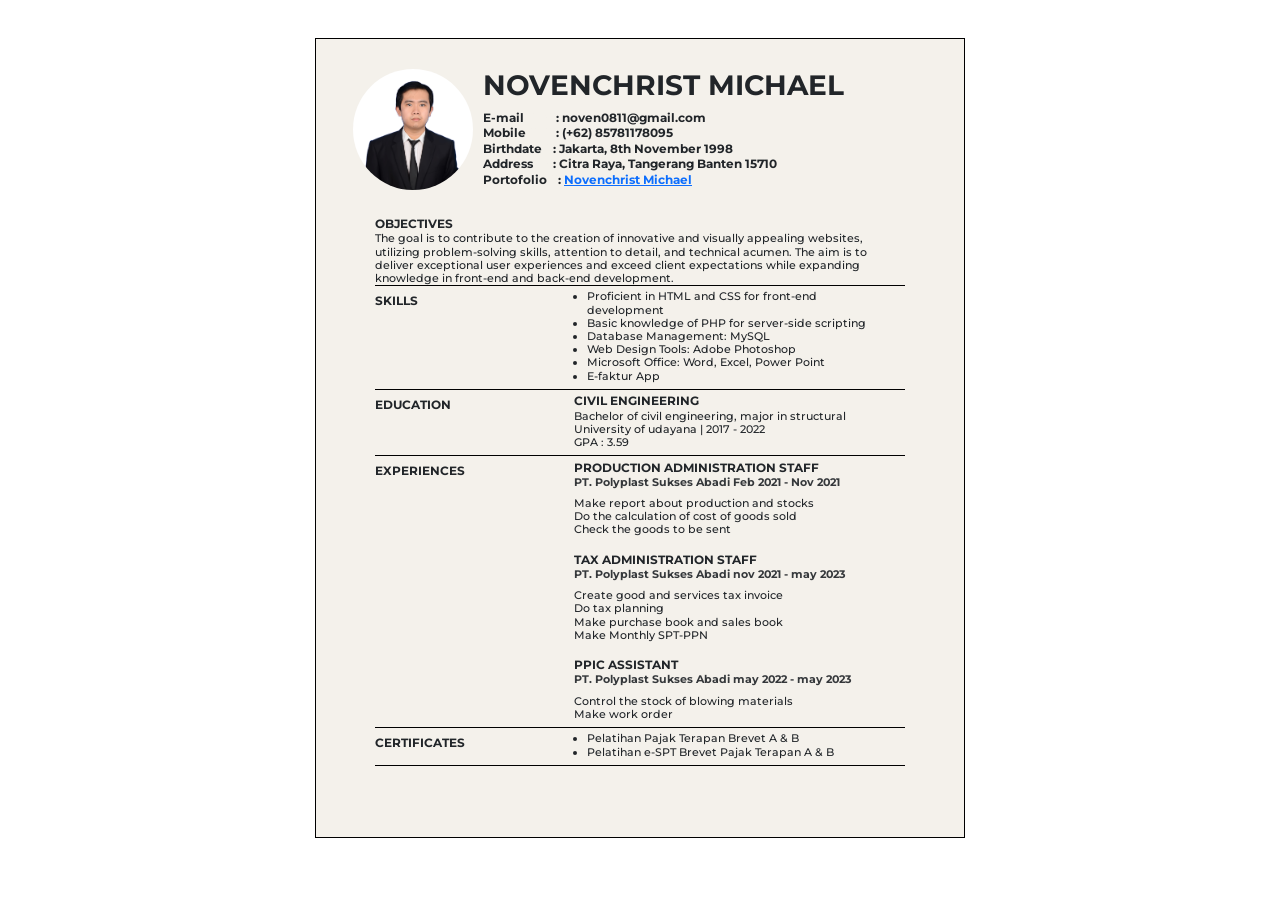
<file: index.html>
<!doctype html>
<html lang="en">

<head>
    <meta charset="utf-8">
    <meta name="viewport" content="width=device-width, initial-scale=1">
    <title>Portofolio</title>
    <link href="https://cdn.jsdelivr.net/npm/bootstrap@5.3.0/dist/css/bootstrap.min.css" rel="stylesheet"
        integrity="sha384-9ndCyUaIbzAi2FUVXJi0CjmCapSmO7SnpJef0486qhLnuZ2cdeRhO02iuK6FUUVM" crossorigin="anonymous">
    <link href='https://fonts.googleapis.com/css?family=Montserrat' rel='stylesheet'>
    <link rel="stylesheet" href="style.css">
</head>

<body>
    <div class="container">
        <img src="img/kotak.png" alt="Novenchrist Michael">
        <h1>NOVENCHRIST MICHAEL</h1>
        <h2>E-mail <span class="spasi">llmll</span>: noven0811@gmail.com</h2>
        <h2>Mobile <span class="spasi">lk lll</span>: (+62) 85781178095</h2>
        <h2>Birthdate <span class="spasi">ll</span>: Jakarta, 8th November 1998</h2>
        <h2>Address <span class="spasi">ml</span>: Citra Raya, Tangerang Banten 15710</h2>
        <h2>
            Portofolio <span class="spasi">ll</span>:
            <a href="https://novenchrist.github.io">Novenchrist Michael</a>
        </h2>
        <div class="kotak">
            <h2 class="sub-judul">OBJECTIVES</h2>
            <h3>The goal is to contribute to the creation of innovative and visually appealing websites, utilizing
                problem-solving skills, attention to detail, and technical acumen. The aim is to deliver exceptional
                user experiences and exceed client expectations while expanding knowledge in front-end and back-end
                development.</h3>
            <h2 class="sub-judul1">SKILLS</h2>

            <div class="kotak1">
                <h4>
                    <ul>
                        <li>Proficient in HTML and CSS for front-end development</li>
                        <li>Basic knowledge of PHP for server-side scripting</li>
                        <li>Database Management: MySQL</li>
                        <li>Web Design Tools: Adobe Photoshop</li>
                        <li>Microsoft Office: Word, Excel, Power Point</li>
                        <li>E-faktur App</li>
                    </ul>
                </h4>
            </div>
            <h3></h3>
            <h2 class="sub-judul1">EDUCATION</h2>

            <div class="kotak1">
                <h4>
                    <ul class="none">
                        <li>
                            <h2>CIVIL ENGINEERING</h2>
                        </li>
                        <li>Bachelor of civil engineering, major in structural</li>
                        <li>University of udayana | 2017 - 2022</li>
                        <li>GPA : 3.59</li>
                    </ul>
                </h4>
            </div>

            <h3></h3>

            <h2 class="sub-judul1">EXPERIENCES</h2>

            <div class="kotak1">
                <h4>
                    <ul class="none">
                        <li>
                            <h2>PRODUCTION ADMINISTRATION STAFF</h2>
                        </li>
                        <li>
                            <h3>PT. Polyplast Sukses Abadi Feb 2021 - Nov 2021</h3>
                        </li>
                        <li>Make report about production and stocks</li>
                        <li>Do the calculation of cost of goods sold</li>
                        <li>Check the goods to be sent</li>
                    </ul>
                    <ul class="none">
                        <li>
                            <h2>TAX ADMINISTRATION STAFF</h2>
                        </li>
                        <li>
                            <h3>PT. Polyplast Sukses Abadi nov 2021 - may 2023</h3>
                        </li>
                        <li>Create good and services tax invoice</li>
                        <li>Do tax planning</li>
                        <li>Make purchase book and sales book</li>
                        <li>Make Monthly SPT-PPN</li>
                    </ul>
                    <ul class="none">
                        <li>
                            <h2>PPIC ASSISTANT</h2>
                        </li>
                        <li>
                            <h3>PT. Polyplast Sukses Abadi may 2022 - may 2023</h3>
                        </li>
                        <li>Control the stock of blowing materials</li>
                        <li>Make work order</li>
                    </ul>
                </h4>
            </div>
            <h3></h3>
            <h2 class="sub-judul1">CERTIFICATES</h2>

            <div class="kotak1">
                <h4>
                    <ul>
                        <li>Pelatihan Pajak Terapan Brevet A & B</li>
                        <li>Pelatihan e-SPT Brevet Pajak Terapan A & B</li>
                    </ul>

                </h4>
            </div>
            <h3></h3>
        </div>
    </div>









    <script src="https://cdn.jsdelivr.net/npm/bootstrap@5.3.0/dist/js/bootstrap.bundle.min.js"
        integrity="sha384-geWF76RCwLtnZ8qwWowPQNguL3RmwHVBC9FhGdlKrxdiJJigb/j/68SIy3Te4Bkz"
        crossorigin="anonymous"></script>
</body>

</html>
</file>
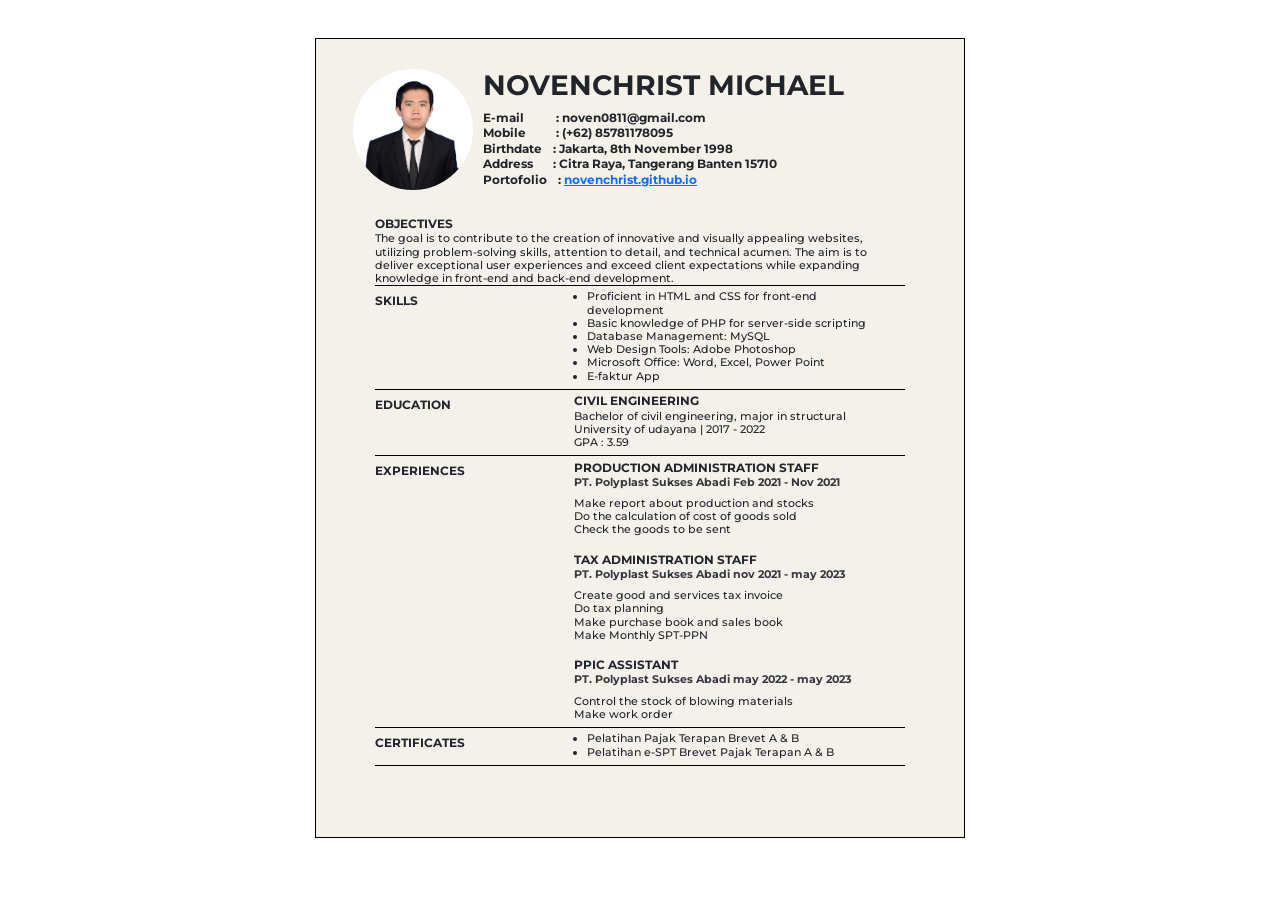
<file: CV.html>
<!doctype html>
<html lang="en">

<head>
    <meta charset="utf-8">
    <meta name="viewport" content="width=device-width, initial-scale=1">
    <title>Portofolio</title>
    <link href="https://cdn.jsdelivr.net/npm/bootstrap@5.3.0/dist/css/bootstrap.min.css" rel="stylesheet"
        integrity="sha384-9ndCyUaIbzAi2FUVXJi0CjmCapSmO7SnpJef0486qhLnuZ2cdeRhO02iuK6FUUVM" crossorigin="anonymous">
    <link href='https://fonts.googleapis.com/css?family=Montserrat' rel='stylesheet'>
    <link rel="stylesheet" href="style.css">
</head>

<body>
    <div class="container">
        <img src="img/kotak.png" alt="Novenchrist Michael">
        <h1>NOVENCHRIST MICHAEL</h1>
        <h2>E-mail <span class="spasi">llmll</span>: noven0811@gmail.com</h2>
        <h2>Mobile <span class="spasi">lk lll</span>: (+62) 85781178095</h2>
        <h2>Birthdate <span class="spasi">ll</span>: Jakarta, 8th November 1998</h2>
        <h2>Address <span class="spasi">ml</span>: Citra Raya, Tangerang Banten 15710</h2>
        <h2>
            Portofolio <span class="spasi">ll</span>:
            <a href="https://novenchrist.github.io">novenchrist.github.io</a>
        </h2>
        <div class="kotak">
            <h2 class="sub-judul">OBJECTIVES</h2>
            <h3>The goal is to contribute to the creation of innovative and visually appealing websites, utilizing
                problem-solving skills, attention to detail, and technical acumen. The aim is to deliver exceptional
                user experiences and exceed client expectations while expanding knowledge in front-end and back-end
                development.</h3>
            <h2 class="sub-judul1">SKILLS</h2>

            <div class="kotak1">
                <h4>
                    <ul>
                        <li>Proficient in HTML and CSS for front-end development</li>
                        <li>Basic knowledge of PHP for server-side scripting</li>
                        <li>Database Management: MySQL</li>
                        <li>Web Design Tools: Adobe Photoshop</li>
                        <li>Microsoft Office: Word, Excel, Power Point</li>
                        <li>E-faktur App</li>
                    </ul>
                </h4>
            </div>
            <h3></h3>
            <h2 class="sub-judul1">EDUCATION</h2>

            <div class="kotak1">
                <h4>
                    <ul class="none">
                        <li>
                            <h2>CIVIL ENGINEERING</h2>
                        </li>
                        <li>Bachelor of civil engineering, major in structural</li>
                        <li>University of udayana | 2017 - 2022</li>
                        <li>GPA : 3.59</li>
                    </ul>
                </h4>
            </div>

            <h3></h3>

            <h2 class="sub-judul1">EXPERIENCES</h2>

            <div class="kotak1">
                <h4>
                    <ul class="none">
                        <li>
                            <h2>PRODUCTION ADMINISTRATION STAFF</h2>
                        </li>
                        <li>
                            <h3>PT. Polyplast Sukses Abadi Feb 2021 - Nov 2021</h3>
                        </li>
                        <li>Make report about production and stocks</li>
                        <li>Do the calculation of cost of goods sold</li>
                        <li>Check the goods to be sent</li>
                    </ul>
                    <ul class="none">
                        <li>
                            <h2>TAX ADMINISTRATION STAFF</h2>
                        </li>
                        <li>
                            <h3>PT. Polyplast Sukses Abadi nov 2021 - may 2023</h3>
                        </li>
                        <li>Create good and services tax invoice</li>
                        <li>Do tax planning</li>
                        <li>Make purchase book and sales book</li>
                        <li>Make Monthly SPT-PPN</li>
                    </ul>
                    <ul class="none">
                        <li>
                            <h2>PPIC ASSISTANT</h2>
                        </li>
                        <li>
                            <h3>PT. Polyplast Sukses Abadi may 2022 - may 2023</h3>
                        </li>
                        <li>Control the stock of blowing materials</li>
                        <li>Make work order</li>
                    </ul>
                </h4>
            </div>
            <h3></h3>
            <h2 class="sub-judul1">CERTIFICATES</h2>

            <div class="kotak1">
                <h4>
                    <ul>
                        <li>Pelatihan Pajak Terapan Brevet A & B</li>
                        <li>Pelatihan e-SPT Brevet Pajak Terapan A & B</li>
                    </ul>

                </h4>
            </div>
            <h3></h3>
        </div>
    </div>









    <script src="https://cdn.jsdelivr.net/npm/bootstrap@5.3.0/dist/js/bootstrap.bundle.min.js"
        integrity="sha384-geWF76RCwLtnZ8qwWowPQNguL3RmwHVBC9FhGdlKrxdiJJigb/j/68SIy3Te4Bkz"
        crossorigin="anonymous"></script>
</body>

</html>
</file>
<file: style.css>
.container {
    background-color: #F4F1EB;
    height: 800px;         
    border: 1px solid black;
    position: relative;
    margin: 3% auto;
    width: 650px;
}
img {
    width: 120px;
    border-radius: 50%;
    float: left;
    margin-top: 30px; margin-left: 25px;
}
h1 {
    margin-top: 30px;
    padding-left: 155px;
    font-size: 28px;
    font-family: montserrat;
    font-weight: bold;
}
h2 {
    padding-left: 155px;
    font-size: 12px;
    margin-bottom: 1px;
    font-family: montserrat;
    font-weight: bold;
}
h3 {
    font-family: montserrat;
    font-size: 11px;
    text-align: left;
    border-bottom: 1px solid black;
}
h4 {
    font-family: montserrat;
    font-size: 11px;
    text-align: left;
}
.spasi {
    color:#F4F1EB ;
}
.kotak {
    margin-left: 47px;
    margin-right: 47px;
}
.clear {
    clear: both;
}
.sub-judul {
    padding-left: 0;
    margin-top: 30px;
}
.kotak1 {
    position: relative;
    transform: translate(180px,10PX);
    width: 335px;
    /* border: 1px solid black; */
}
.kotak1 h3 {
    border: 0;
}
.sub-judul1 {
    padding-left: 0;
    margin-top: 1px;
    margin-bottom: -28px;
}
.none {
    list-style-type: none;
}
ul.none {
    transform: translate(-13px,0);
}
ul.none h2 {
    padding-left: 0;
}
ul.none h3 {
    font-weight: bold;
    opacity: 0.9;
}
</file>
